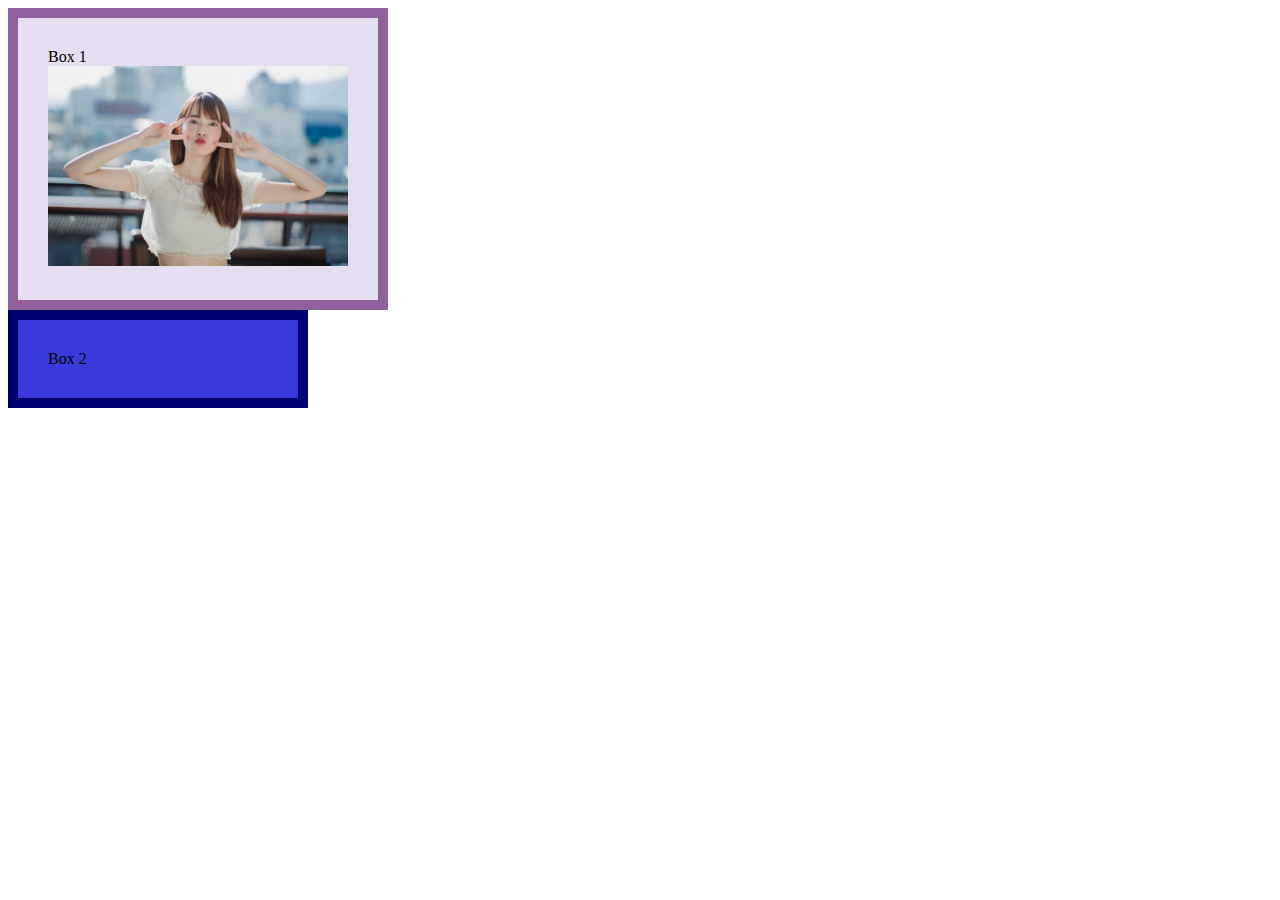
<file: index.html>
<!DOCTYPE html>
<html lang="en">
    <header>
        <meta charset=" utf-8 ">
        <meta name=" author " content=" BangTas ">
        <meta name="description" content=" Inline and Block ELement ">
        <meta name="keywords" content="Inline Block">
        <title> CSS Box model </title>
        <link rel="stylesheet" href="style.css"> 
    </header>

    <body>
        <div id="box1">
            Box 1
              <img src="ที่ร๊ากกก.jpg" width="300"  alt="แฝนผมเองฮับ"> 
        </div>
       <div id="box2">
            Box 2
       </div>
    </body>

</html>
</file>
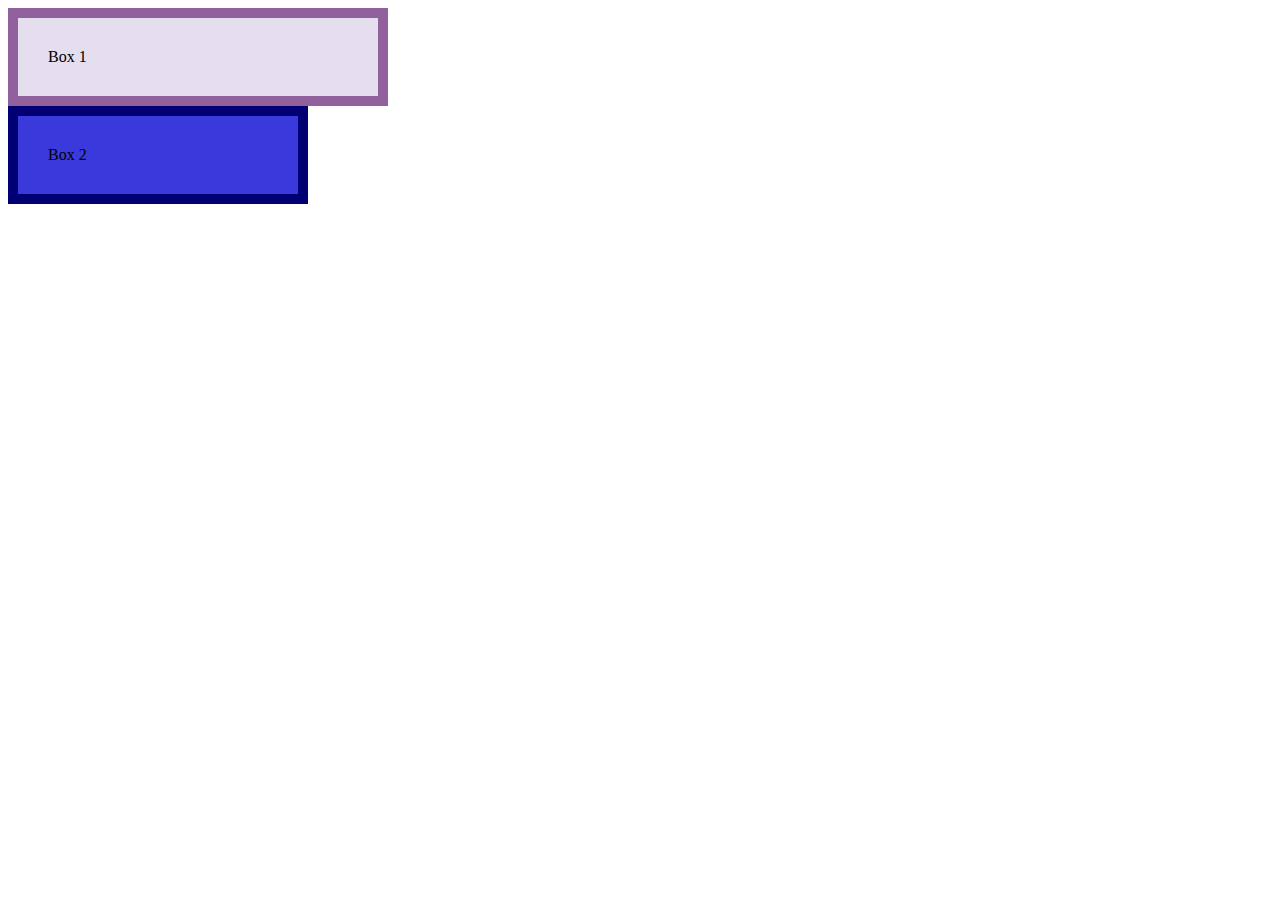
<file: Box model.html>
<!DOCTYPE html>
<html lang="en">
    <header>
        <meta charset=" utf-8 ">
        <meta name=" author " content=" chuchart ">
        <meta name="description" content=" Inline and Block ELement ">
        <meta name="keywords" content="Inline Block">
        <title> CSS Box model </title>
        <link rel="stylesheet" href="style.css"> 
    </header>

    <body>
    <div class="wrapper">
        <div id="box1">Box 1</div>
        <div id="box2">Box 2</div>
    </div>
    </body>

</html>
</file>
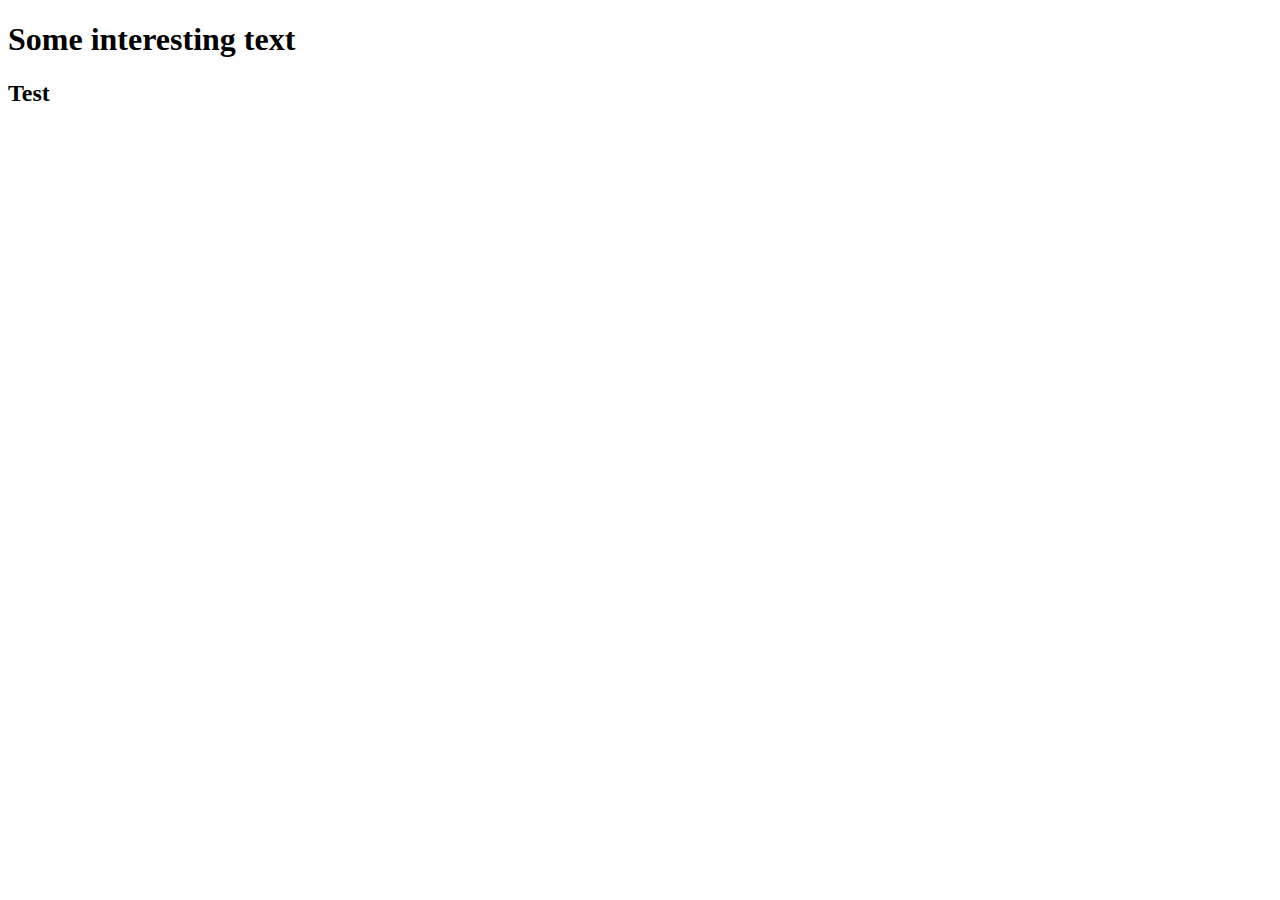
<file: CSS Spectificity.html>
<!DOCTYPE html>
<html lang="en">
    <header>
        <meta charset=" utf-8 ">
        <meta name=" author " content=" BangTas ">
        <meta name="description" content=" Inline and Block ELement ">
        <meta name="keywords" content="Inline Block">
        <title> CSS Spectificity </title>
        <link rel="stylesheet" href="style.css"> 
    </header>

    <body>
        <div class="outer">
            <h1 class="inner" id="unique">Some interesting text</h1>
            <h2 class="inner">Test</h2>
        </div>
    </body>

</html>
</file>
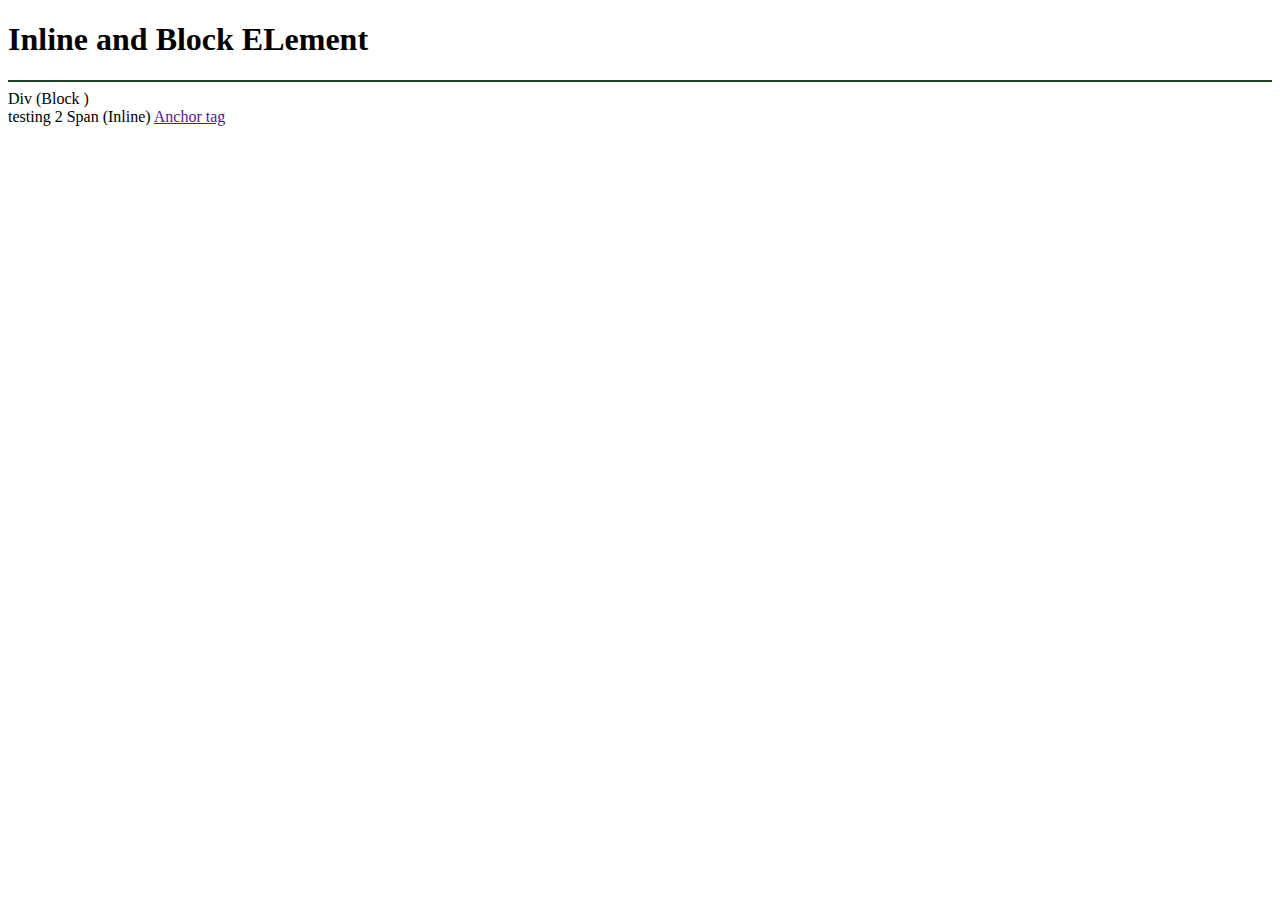
<file: Inline and Block Element.html>
<!DOCTYPE html>
<html lang="en">
    <header>
        <meta charset=" utf-8 ">
        <meta name=" author " content=" BangTas ">
        <meta name="description" content=" Inline and Block ELement ">
        <meta name="keywords" content="Inline Block">
        <title> Inline and Block ELement </title>
        <link rel="stylesheet" href="style.css"> 
    </header>

    <body>

        <h1> Inline and Block ELement</h1>
        <hr color="#1D4428">
        <div> Div (Block ) </div>
            testing 2
        <span> Span (Inline) </span>
        <a href="">  Anchor tag </a>

    </body>

</html>
</file>
<file: style.css>
#box1 {
    background-color: rgb(229, 222, 238);
    width: 300px;
    padding: 30px;
    border: 10px solid rgb(144, 97, 156);
}
    /*width = tital size */
    /* (300px - 60 -20) */
    /* 220px + 60px +20px = 300px */
#box2 {
    background-color: rgba(9, 9, 211, 0.801);
    width:300px ;
    padding:30px ;
    border: 10px solid rgb(0, 0, 114) ;
    box-sizing: border-box;
}
</file>
